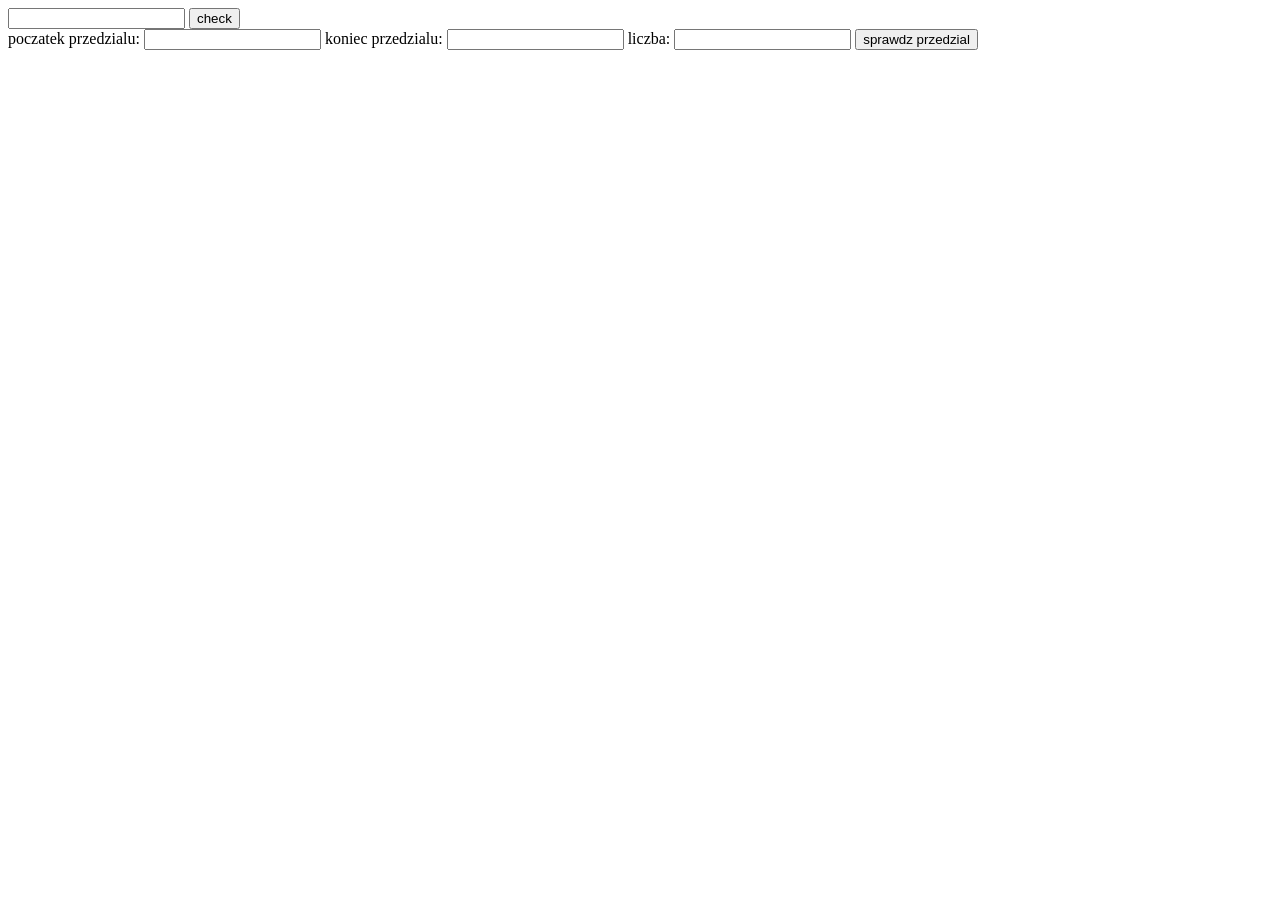
<file: jsNotes/1 podstawy/index.html>
<!DOCTYPE html>
<html lang="en">
<head>
    <meta charset="UTF-8">
    <meta http-equiv="X-UA-Compatible" content="IE=edge">
    <meta name="viewport" content="width=device-width, initial-scale=1.0">
    <title>Document</title>
</head>
<body>
    <form action="">
        <input type="text" name="num" id="num">
        <input type="submit" value="check" onclick="check(event.preventDefault())">
        <span id="info"></span>
    </form>
    <form action="">
        poczatek przedzialu:
        <input type="text" name="poczatek" id="poczatek">
        koniec przedzialu:
        <input type="text" name="koniec" id="koniec">
        liczba:
        <input type="text" name="liczba" id="liczba">
        <input type="submit" value="sprawdz przedzial" onclick="przedzial(event.preventDefault())">
        <span id="output"></span>
    </form>
    <script src="script.js"></script>
</body>
</html>
</file>
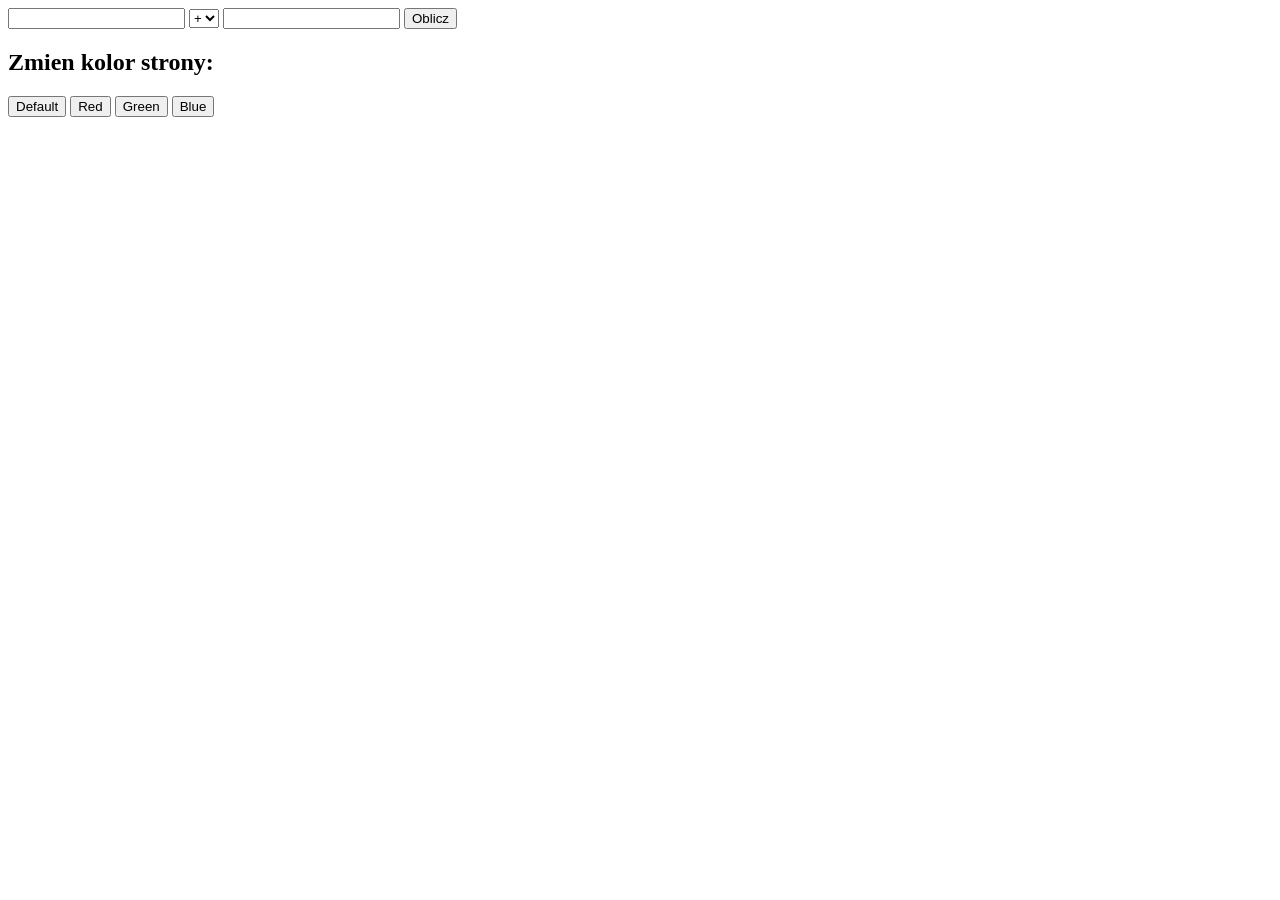
<file: jsNotes/2_kalk_kolor_tla/index.html>
<!-- https://jankupczyk.github.io/EE-09/ -->
<!-- arkusze.pl -->
<!-- https://egzamin-e14.blogspot.com/2017/01/praktyczne-repetytorium-cz-4-javascript.html -->

<!DOCTYPE html>
<html lang="en">
<head>
    <meta charset="UTF-8">
    <meta http-equiv="X-UA-Compatible" content="IE=edge">
    <meta name="viewport" content="width=device-width, initial-scale=1.0">
    <title>kalkulator i zmiana koloru</title>
    <style>
        body {
            background-color: white;
        }
    </style>
</head>
<body>
    <form action="">
        <input type="number" id="num1">
        <select id="operator">
            <option value="+">+</option>
            <option value="-">-</option>
            <option value="*">*</option>
            <option value="/">/</option>
        </select>
        <input type="number" id="num2">
        <input type="button" onclick="calculate()" value="Oblicz">
    </form>
    <span id="result"></span>
    <h2>Zmien kolor strony:</h2>
    <button onclick="document.body.style.backgroundColor = 'white'">Default</button> 
    <button onclick="document.body.style.backgroundColor = 'red'">Red</button> 
    <button onclick="document.body.style.backgroundColor = 'green'">Green</button> 
    <button onclick="document.body.style.backgroundColor = 'blue'">Blue</button>
    
    <script src="script.js"></script>
</body>
</html>
</file>
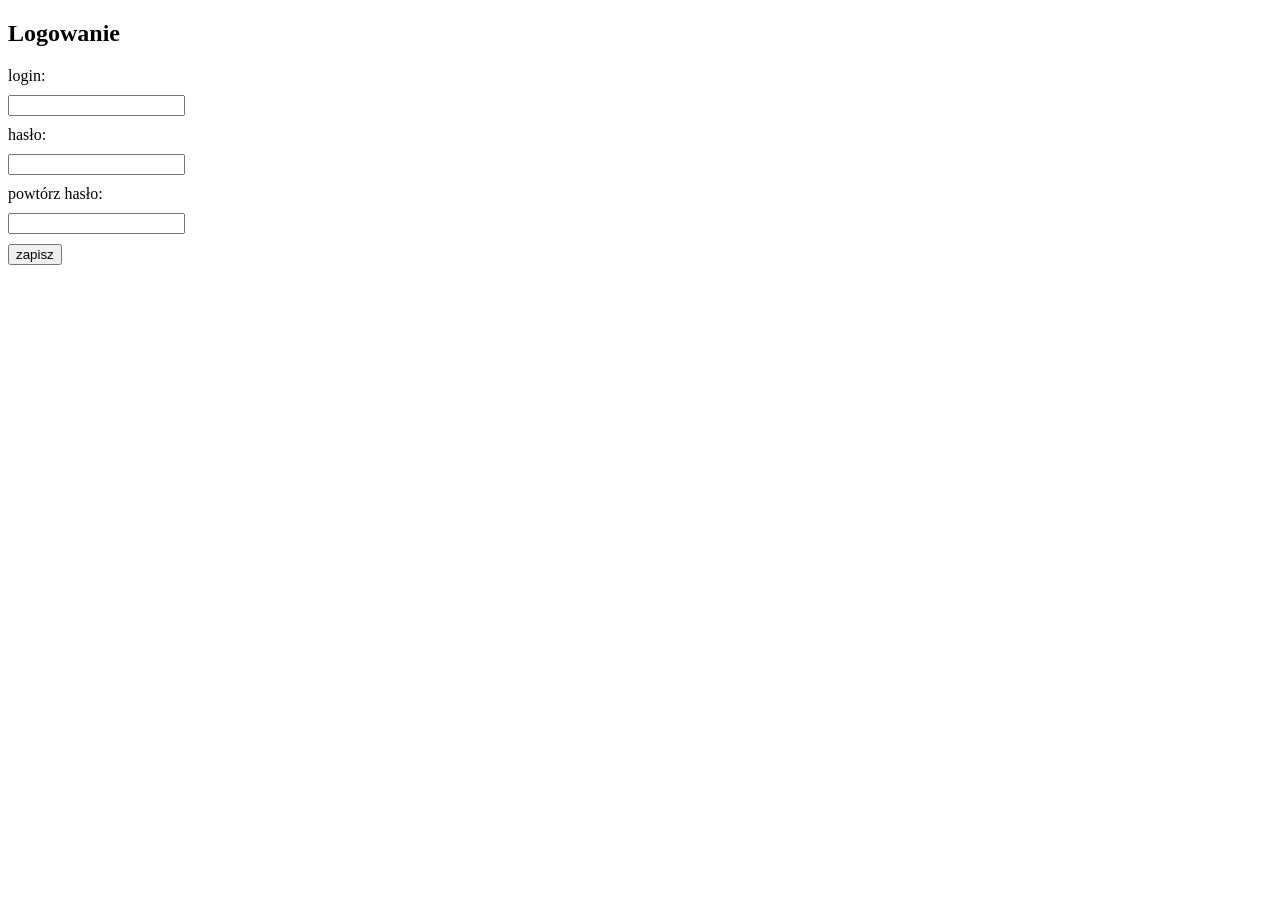
<file: phpNotes/arkusze/arkusz2/tomasz_swiatek_4bti_2_psy/index.html>
<!DOCTYPE html>
<html lang="en">
	<head>
		<meta charset="UTF-8" />
		<meta http-equiv="X-UA-Compatible" content="IE=edge" />
		<meta name="viewport" content="width=\, initial-scale=1.0" />
		<title>arkusz 2</title>
		<style>
			input { 
				display: block;
				margin: 10px 0px;
		}
		</style>
	</head>
	<body>
		<h2 class="text-center">Logowanie</h2>
		<form action="./formularz.php" method="POST">
			<label for="Login">login:</label>
			<input type="text" name="login" id="Login" />

			<label for="password">hasło:</label>
			<input type="password" name="haslo" />

			<label for="password">powtórz hasło:</label>
			<input type="password" name="powtorz" />

			<input type="submit" value="zapisz" />
		</form>
	</body>
</html>
</file>
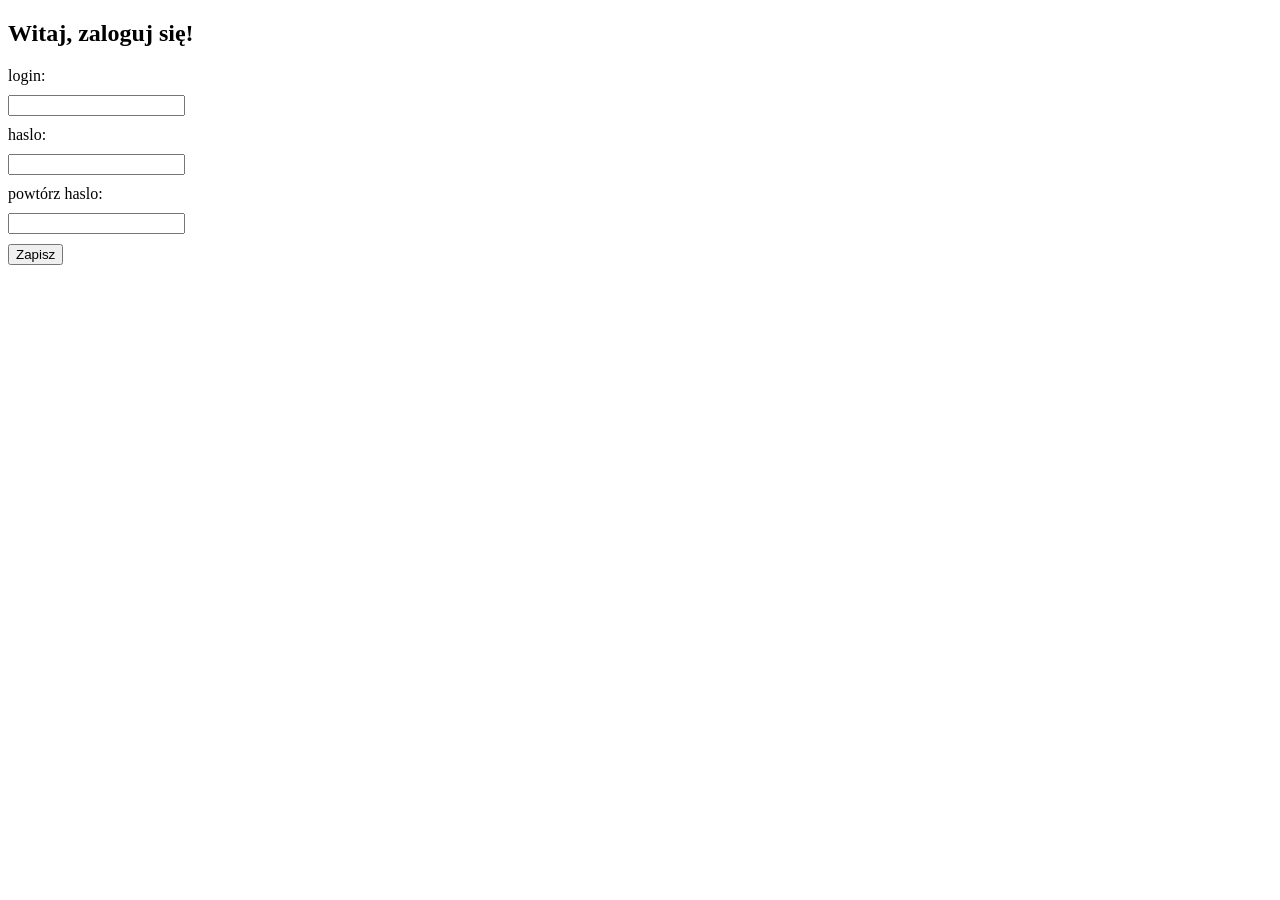
<file: phpNotes/arkusze/arkusz2/users-login/index.html>
<!DOCTYPE html>
<html lang="en">
  <head>
    <meta charset="UTF-8" />
    <meta http-equiv="X-UA-Compatible" content="IE=edge" />
    <meta name="viewport" content="width=\, initial-scale=1.0" />
    <title>PSY</title>
    <link rel="stylesheet" href="style.css" />
    
  </head>
  <body>
      <h2>Witaj, zaloguj się!</h2>
    <form action="./form.php" method="POST" class="container">

            <label for="Login">login:</label>
            <input type="text" name="login" id="Login"/>
            
            <label for="password">haslo:</label>  
            <input type="password" name="password" id="password" />
            
            <label for="password">powtórz haslo:</label>  
            <input type="password" name="powtorz" id="password" />
            
            
            <input type="submit" class="mt-3 btn btn-success" value="Zapisz">
    </form>
  
  </body>
</html>
</file>
<file: phpNotes/arkusze/arkusz2/users-login/style.css>
input { 
    display: block;
    margin: 10px 0px;
}
</file>
